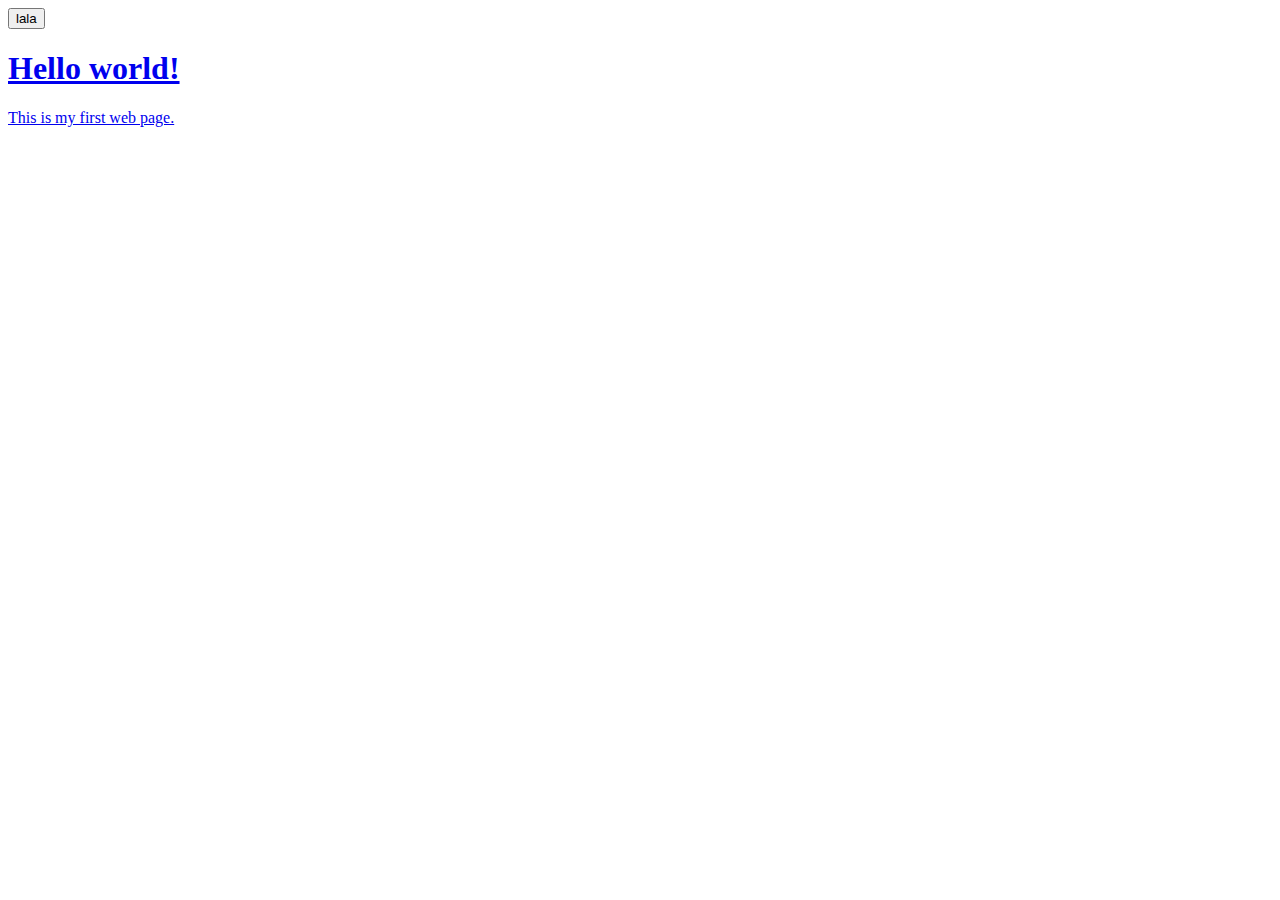
<file: index.html>
<!DOCTYPE html>
<html lang="en">

 <head>
     <meta charset="UTF-8">
     <meta name="author" content="wariz adebara">
     <meta name="Discription" content="This page contains all the things i am learning
     how to create as i learn html">
       <title>My first web page</title>
     <a rel="icon" href="html5.png" type="x-icon/image">
     <a rel="stylesheet" href="style.css">
 </head>

    <body>
      <input type="button" value="lala">
     <h1>Hello world!</h1>
     <p>This is my first web page.</p>
     
    </body>

</html>
</file>
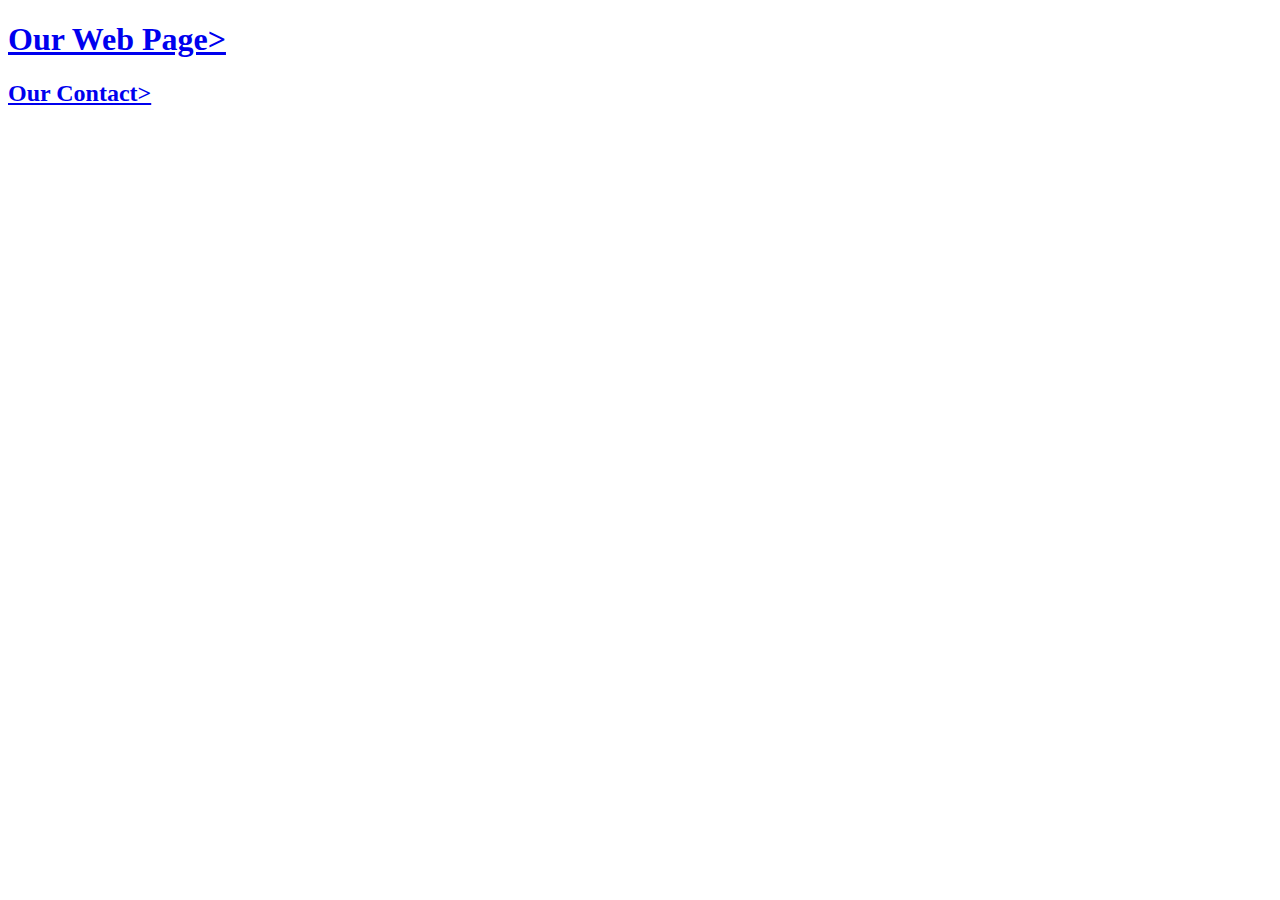
<file: About.html>
<!DOCTYPE html>
<html lang="en">
<head>
    <meta charset="UTF-8">
    <meta name="viewport" content="width=device-width, initial-scale=1.0">
    <title>Document</title>
</head>
<body>
    <h1><a href="index.html">Our Web Page></a></h1>
   <h2><a href="contact.html">Our Contact></a></h2>   
</body>

</html>
</file>
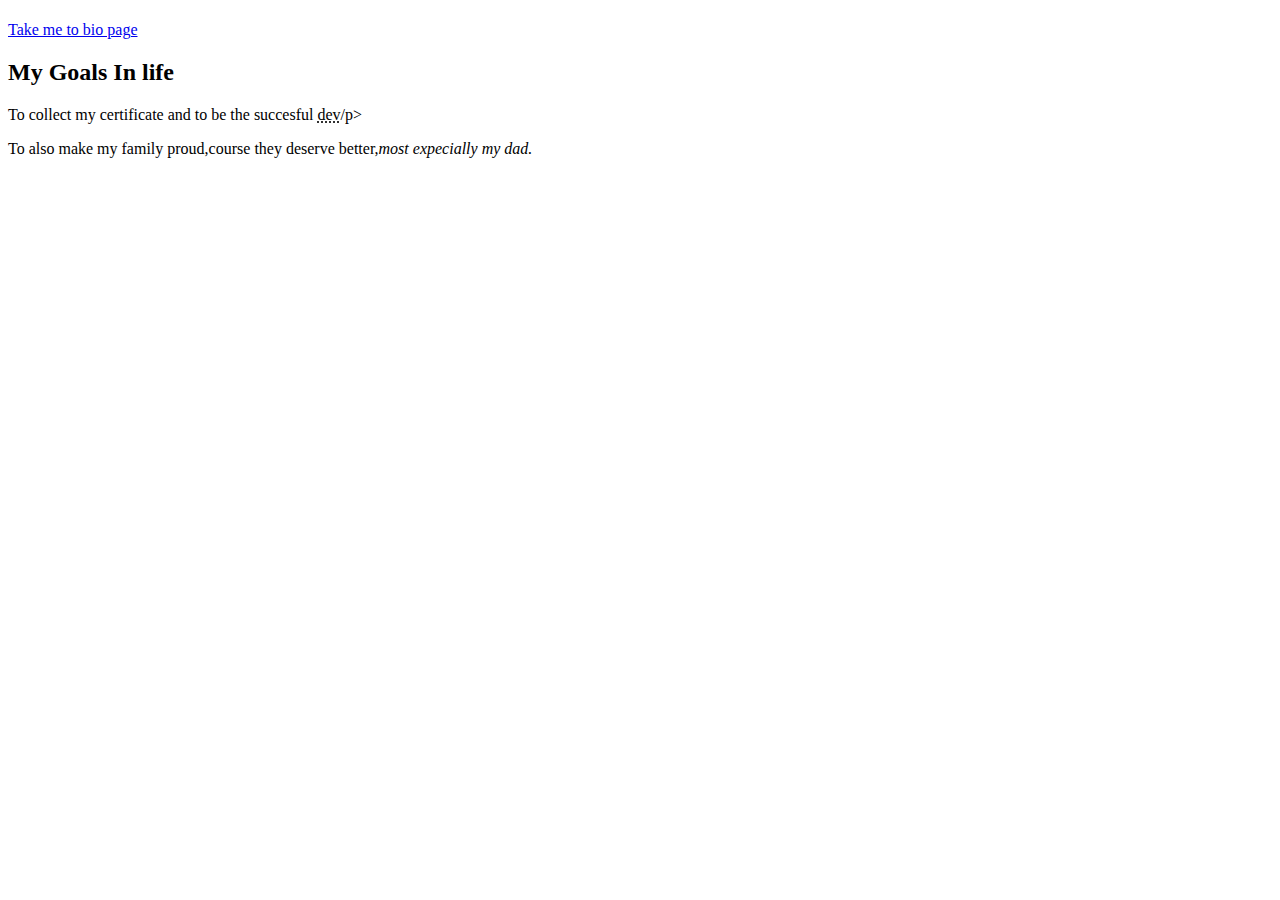
<file: about.html>
<!DOCTYPE html>
<html lang="en">
<head>

</head>
<body>
     <h1></h1>
 <a href="Bio.html">Take me to bio page</a>
    <h2>My Goals In life</h2>
    <p>To collect my certificate and to be the succesful <abbr title="Developer">dev</abbr>/p> 
     <P>To also make my family proud,course they deserve better,<em>most expecially my dad.</em></P>
</body>
</html>
</file>
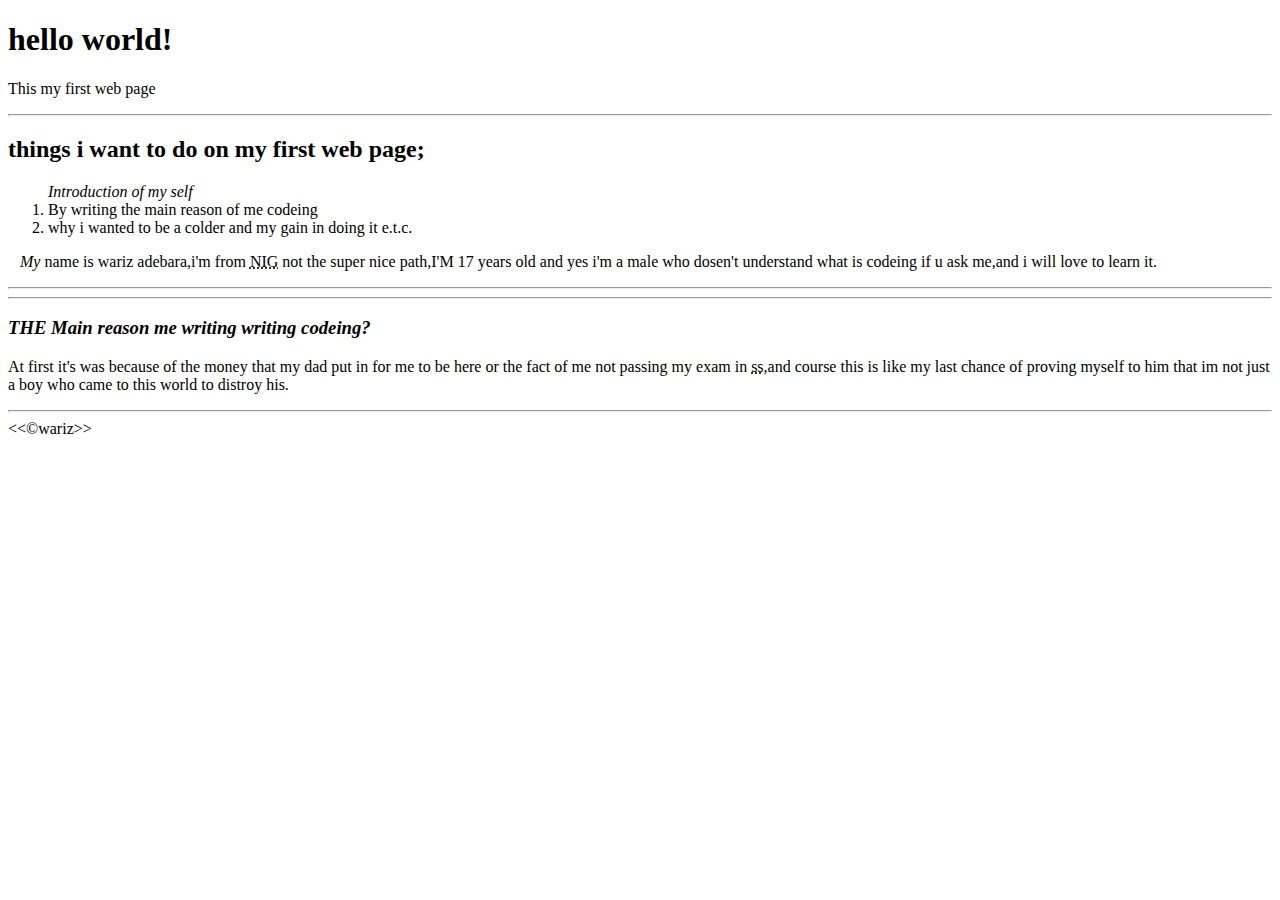
<file: classwork.html>
<!DOCTYPE html>
<html lang="en">
<body>
    
    <h1><strong>hello world!</strong></h1>
     <p>This my first web page</p>
      
     <hr>
    <h2>things i want to do on my first web page;</h2>
     <ol>
     </p><em>Introduction of my self</em>
     <li>By writing the main reason of me codeing</li>
        <li> why i wanted to be a colder and my gain in doing it e.t.c.</li>
      </ol>
       <P> &nbsp;&nbsp;&nbsp;<em>My</em> name is wariz adebara,i'm from <abbr title="Nigeria">
        NIG</abbr> not the super nice path,I'M 17 years old and yes i'm a male who dosen't understand
         what is codeing if u ask me,and i will love to learn it.</P>
         <hr>

         <hr>
     <h3><EM>THE Main reason me writing writing codeing?</EM></h3>
     <p>At first it's was because of the money that my dad put in for me to be here or the fact of me 
      not passing my exam in <abbr title="seneior secondary school">ss</abbr>,and course this is like my 
      last chance of proving myself to him that im not just a boy who came to this world to distroy his.</p>
       <hr>
        &lt;&lt;&copy;wariz&gt;&gt;
</body>
</html>
</file>
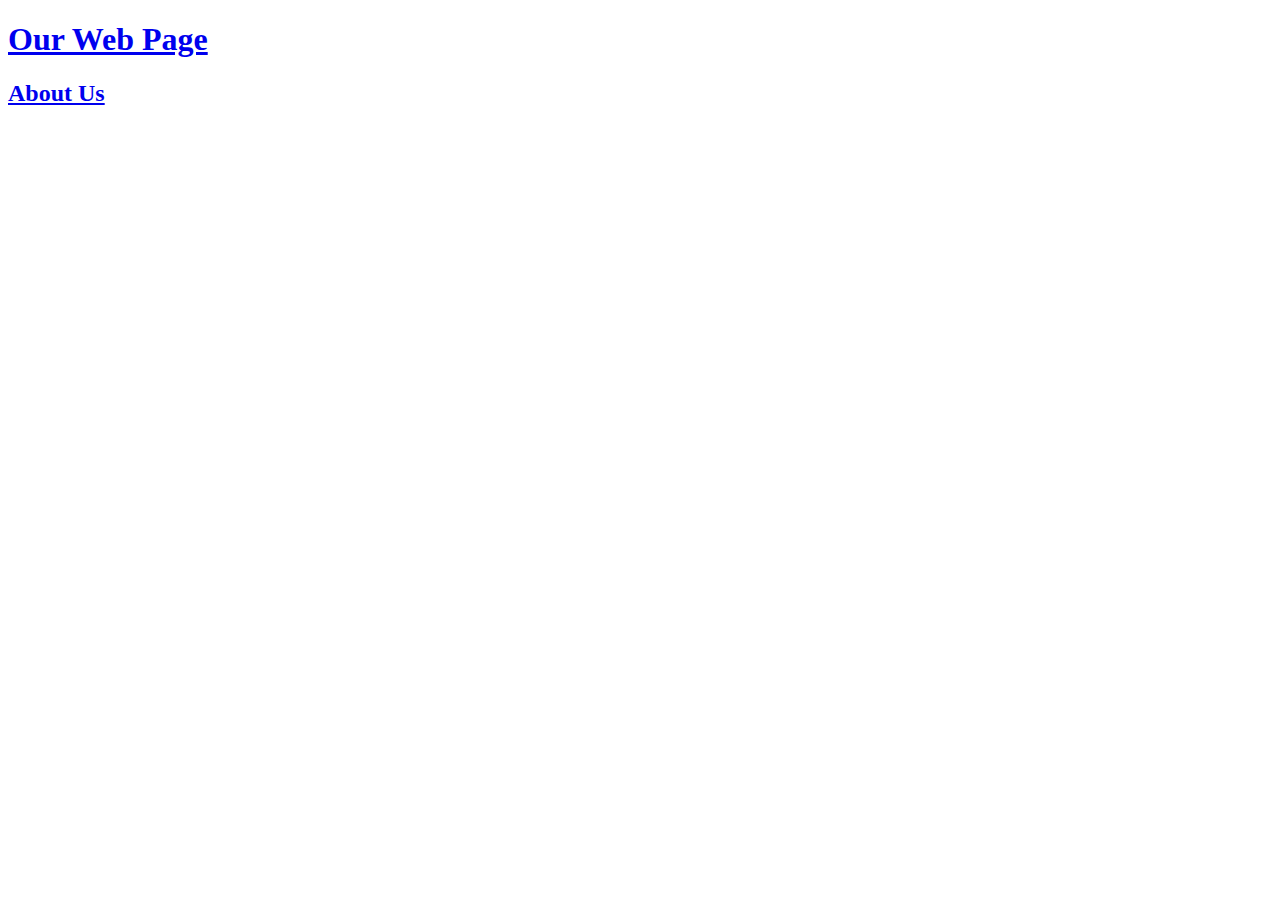
<file: contact.html>
<!DOCTYPE html>
<html lang="en">
<head>
    <meta charset="UTF-8">
    <meta name="viewport" content="width=device-width, initial-scale=1.0">
    <title>Document</title>
</head>
<body>
   <h1><a href="Index.html">Our Web Page</a></h1>
     <h2><a href="About.html">About Us</a></h2>
</body>
     
</html>
</file>
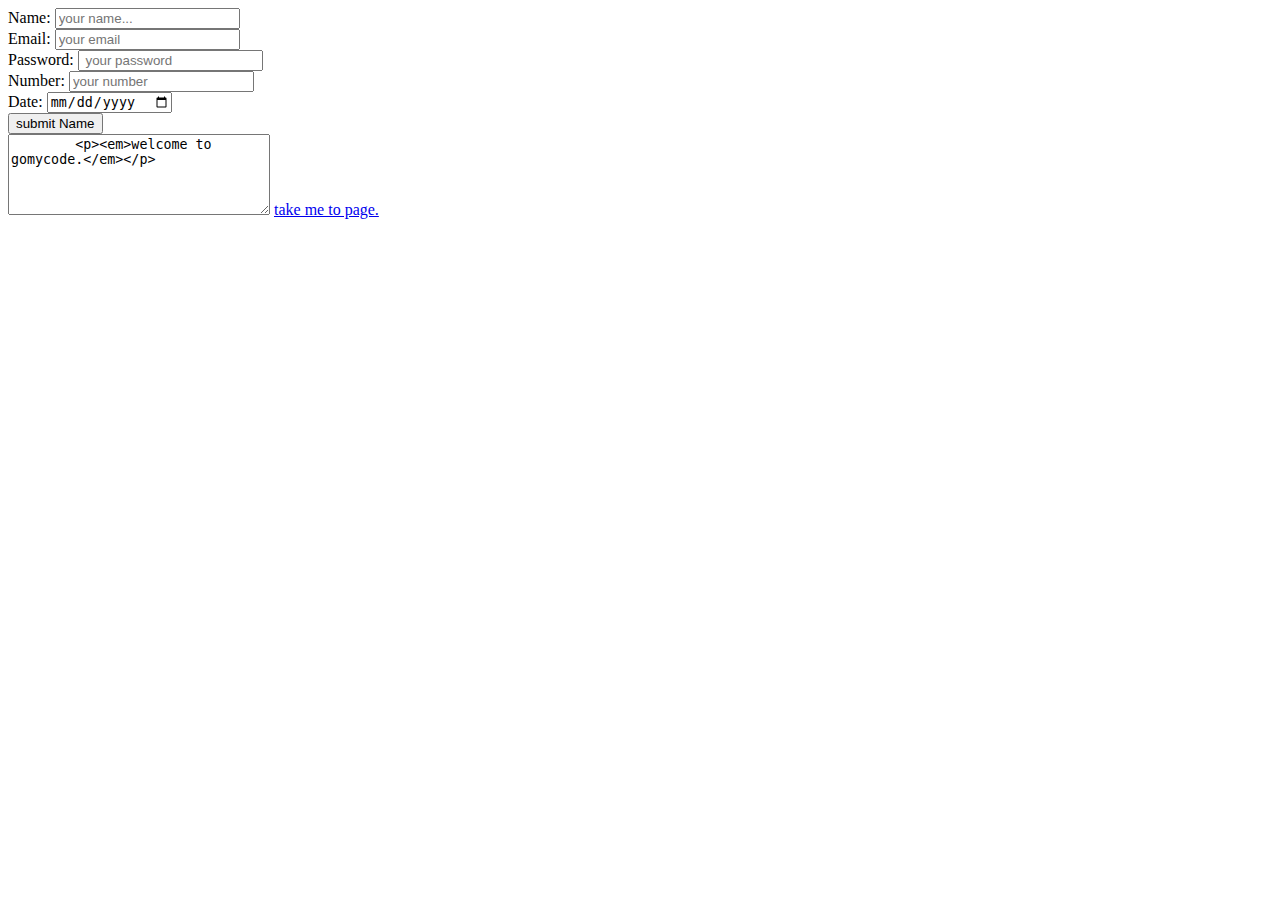
<file: Contact.html>
<!DOCTYPE html>
<html>    
<head>
    <meta charset="UTF-8">
    <meta name="author" content="Wariz-Adebara">
    <meta name="viewport" content="width=device-width,initial-scale=0.1">
</head>
<body>
     <form>
           <div>
                 <label>Name:</label>
            <input type="text" placeholder="your name..."/>
           </div>
            
            <div>
                <label>Email:</label>
            <input type="email" placeholder="your email"/>
            </div>

            <div>
                   <label>Password:</label>
            <input type="password" placeholder=" your password"/>
            </div>
          
            <div>
                <label >Number:</label>
            <input type="number" placeholder="your number"/>
            </div>
           
             <div>
                   <label>Date:</label>
            <input type="date" placeholder="your date"/>
             </div>
              <button type="submit">submit Name</button> 
         </form> 
    <textarea name="message"cols="30" rows="5">
        <p><em>welcome to gomycode.</em></p>
    </textarea>
    <a href="portfolio-header.html">take me to page.</a>
</body>
</html>
</file>
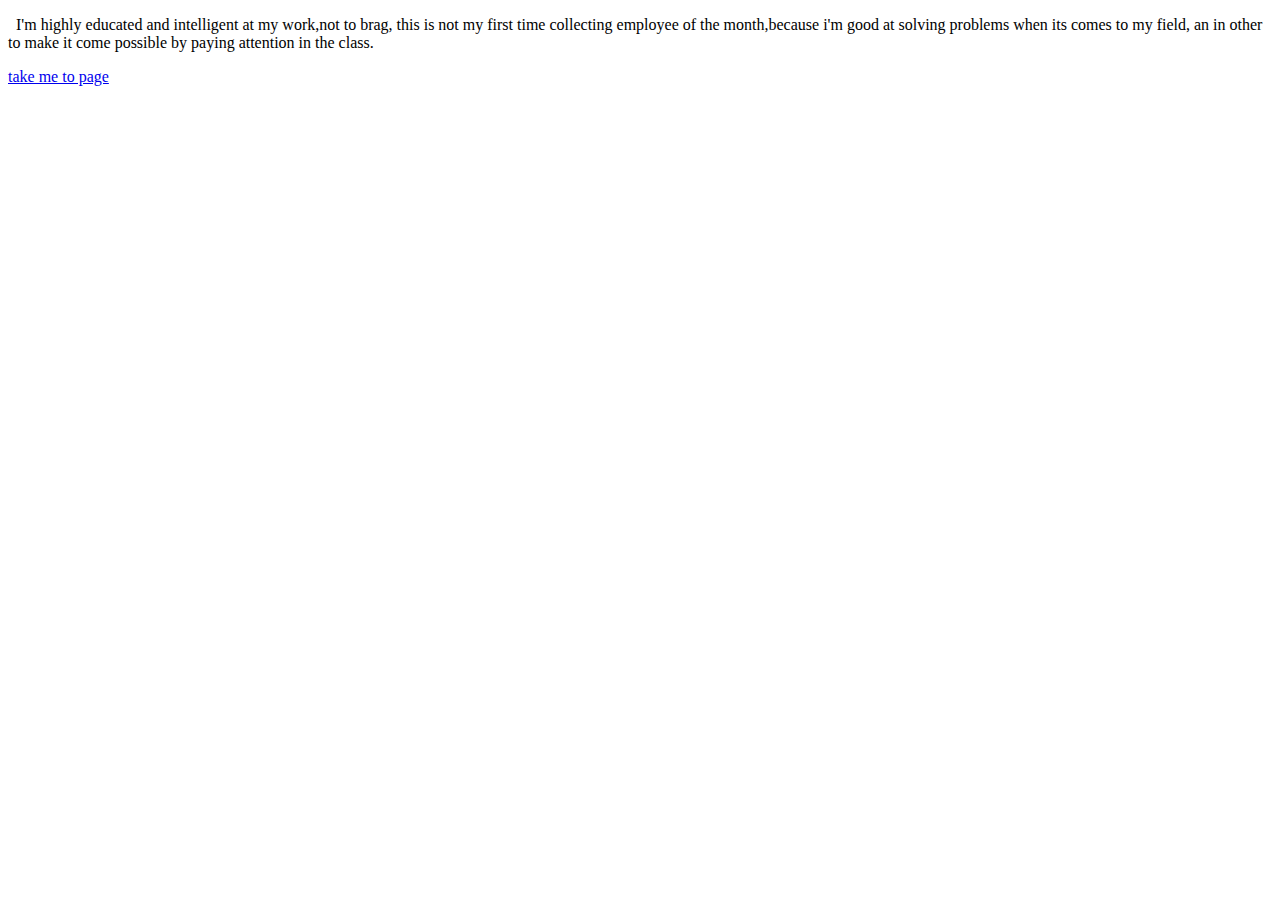
<file: Resume.html>
<!DOCTYPE html>
<html>
 <head>
     <meta charset="UTF-8">
     <meta name="author" content="Wariz-Adebara">
     <meta name="viewport" content="width=device-width,initial-scale=0.1">
        <title>my skill at work.</title>
</head>
<body>
   <p>&nbsp;&nbsp;I'm highly educated and intelligent at my work,not to brag, this is not my first time 
      collecting employee of the month,because i'm good at solving problems when its comes to my field,
      an in other to make it come possible by paying attention in the class.
   </p>
   <a href="portfolio-header.html">take me to page</a>   
</body>
</html>
</file>
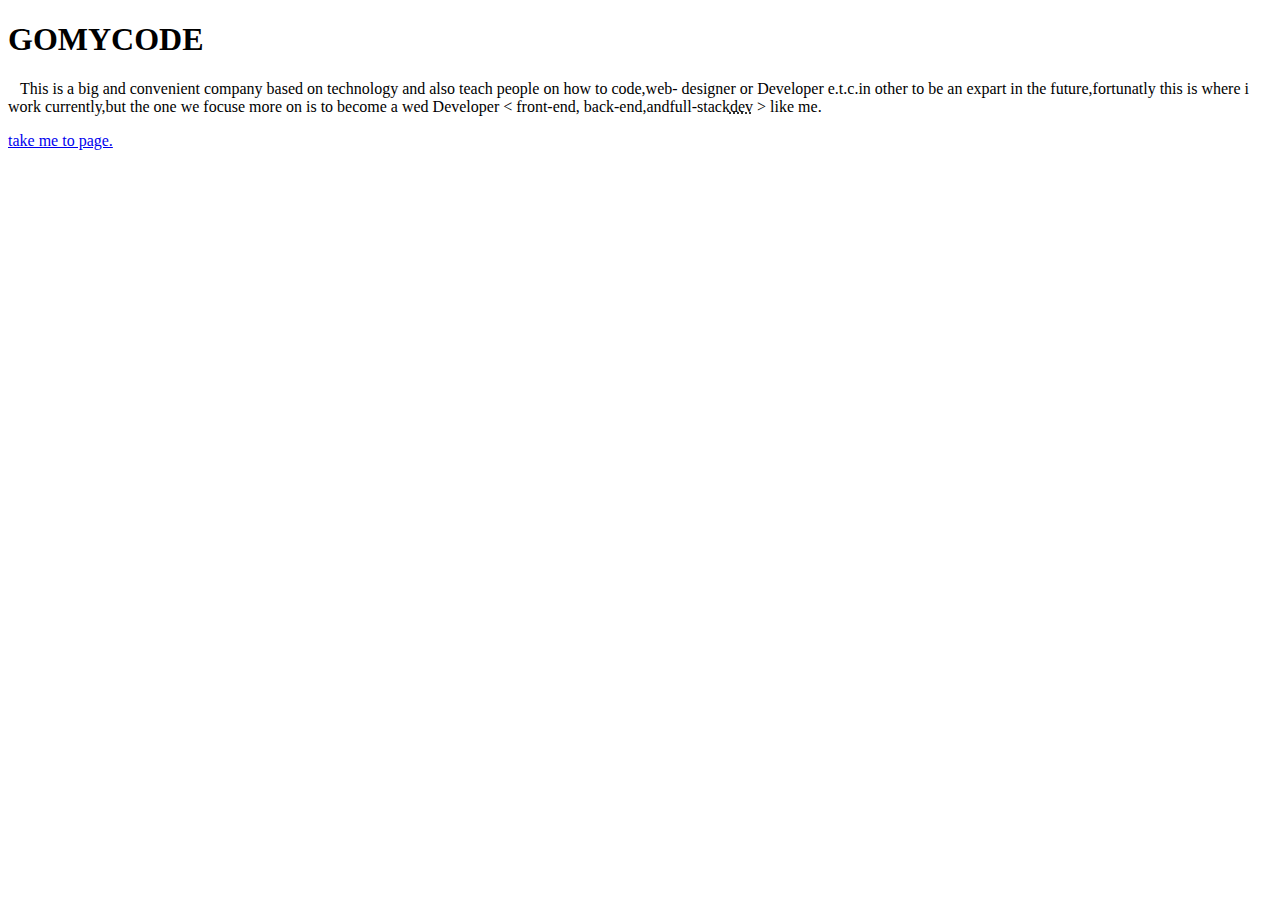
<file: Work.html>
<!DOCTYPE html>
<html>
<head>
    <meta charset="UTF-8">
    <meta name="author" content="Wariz-Adebara">
    <meta name="viewport" content="width=device-width,initial-scale=0.1">
        <title>The place i work</title>
</head>
<body>
    <header>
      <div class="header-class">
       <h1><strong>GOMYCODE</strong></h1>
    </div>    
    </header>
    <p>&nbsp;&nbsp;&nbsp;This is a big and convenient company based on technology and also teach people 
        on how to code,web- designer or Developer e.t.c.in other to be an expart in the future,fortunatly
         this is where i work currently,but the one we focuse more on is to become a wed Developer 
         &lt; front-end, back-end,andfull-stack<abbr title="Developer">dev</abbr> &gt; like me.</p>
       <a href="portfolio-header.html">take me to page.</a>
</body>
</html>
</file>
